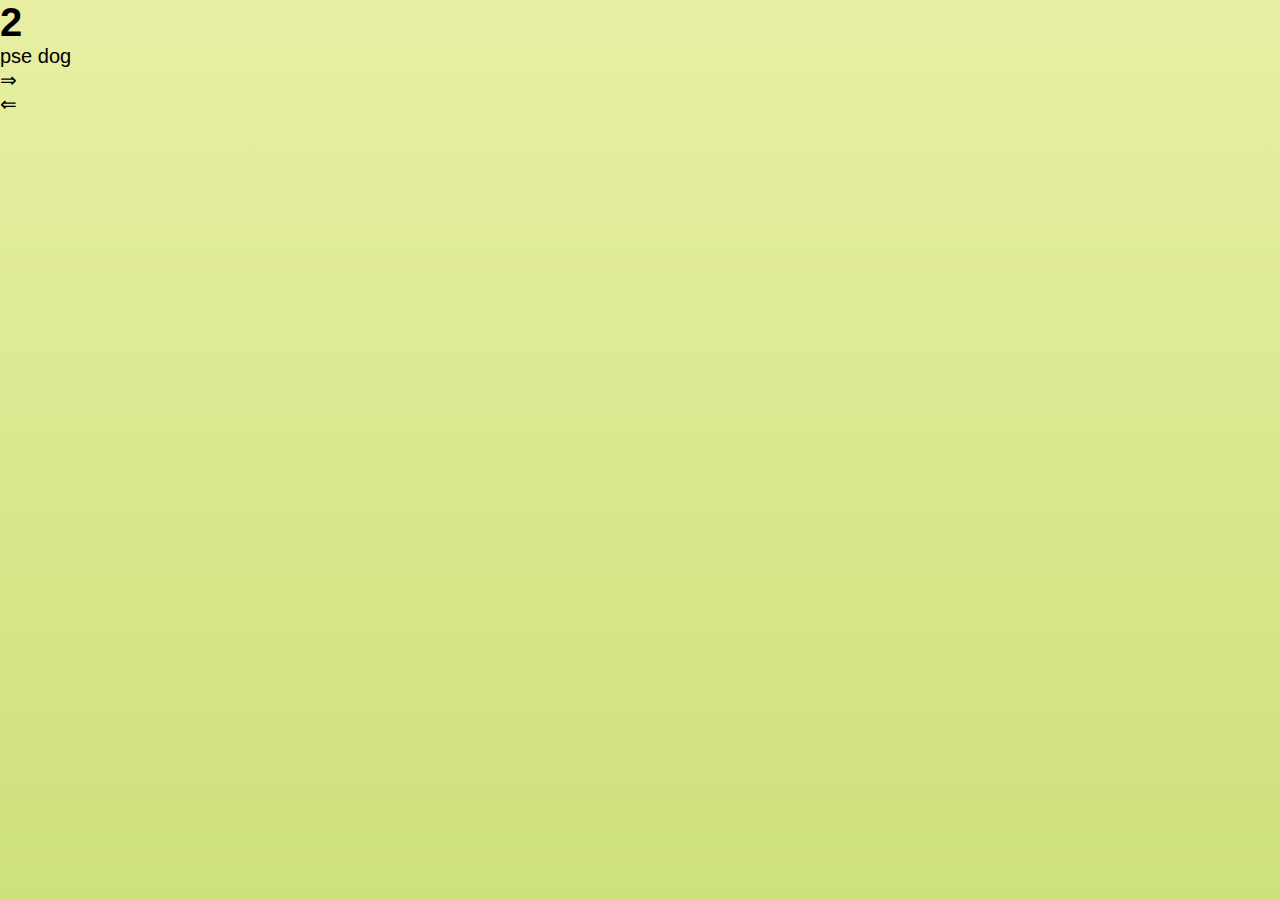
<file: site/pag2.html>
<!DOCTYPE html>
<html lang="pt-br">
<head>
    <link rel="stylesheet" href="style.css">
    <meta charset="UTF-8">
    <meta name="viewport" content="width=device-width, initial-scale=1.0">
    <title>pag 2</title>
</head>
<body>
    <h1>2</h1>
    <p>pse dog</p>
    <p><a href="pag3.html">⇒</a></p>
    <p><a href="index.html"  rel="prev">⇐</a></p>
    
</body>
</html>
</file>
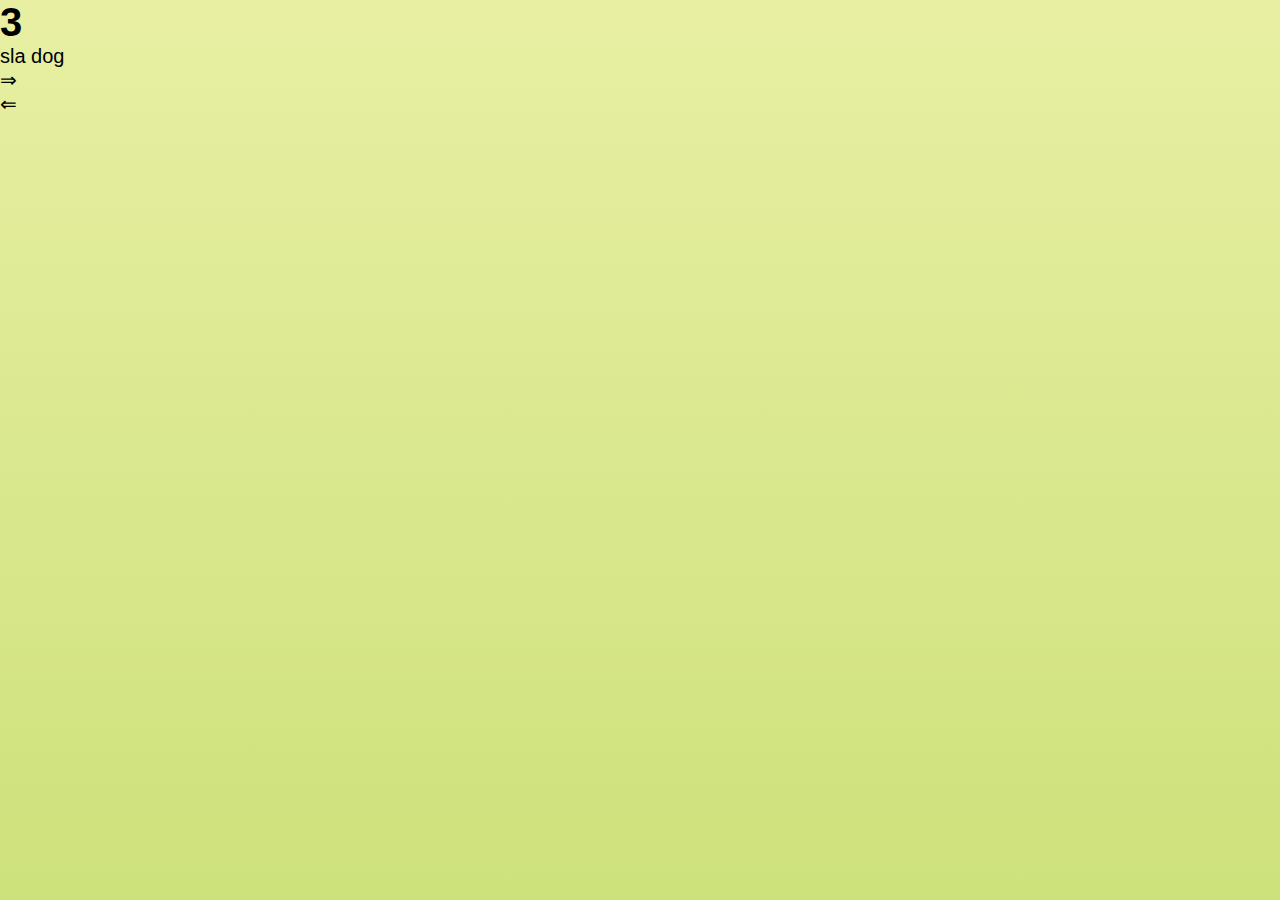
<file: site/pag3.html>
<!DOCTYPE html>
<html lang="pt-br">
<head>
    <link rel="stylesheet" href="style.css">
    <meta charset="UTF-8">
    <meta name="viewport" content="width=device-width, initial-scale=1.0">
    <title>pagina 3</title>
</head>
<body>
    <h1>3</h1>
    <p>sla dog</p>
    <p><a href="index.html" >⇒</a></p>
    <p><a href="pag2.html">⇐</a></p>
</body>
</html>
</file>
<file: site/style.css>
@charset "UTF-8";
*{
    font-family: Arial, Helvetica, sans-serif;


}
body { 
    background-image: linear-gradient(to bottom, rgb(232, 239, 163), rgb(205, 225, 123) );
    background-attachment: fixed;
    font-family: 'Times New Roman', Times, serif;
    font-size: 20px; 
}
.links{
    text-decoration: none;
    text-align: justify;
    color: black;
    font-size: 15px;
}
.links:hover{
    text-decoration: underline;
}
p{
    text-align: justify;
    
}
main{
    background-color: white;
    border-radius: 10px;
    box-shadow: 0px 0px 10px black;
    width: 700px;
    padding: 10px;
    margin: auto;
}

a{
    color: black;
    text-decoration: none;
}
.direita{
    float: right;
}

header{
    background-color: rgb(84, 58, 55);
    
}
header h1{
    text-align: center;
}
.p1{
    text-align: center;
}
*{
    margin: 0px;
    padding: 0px;
}
</file>
